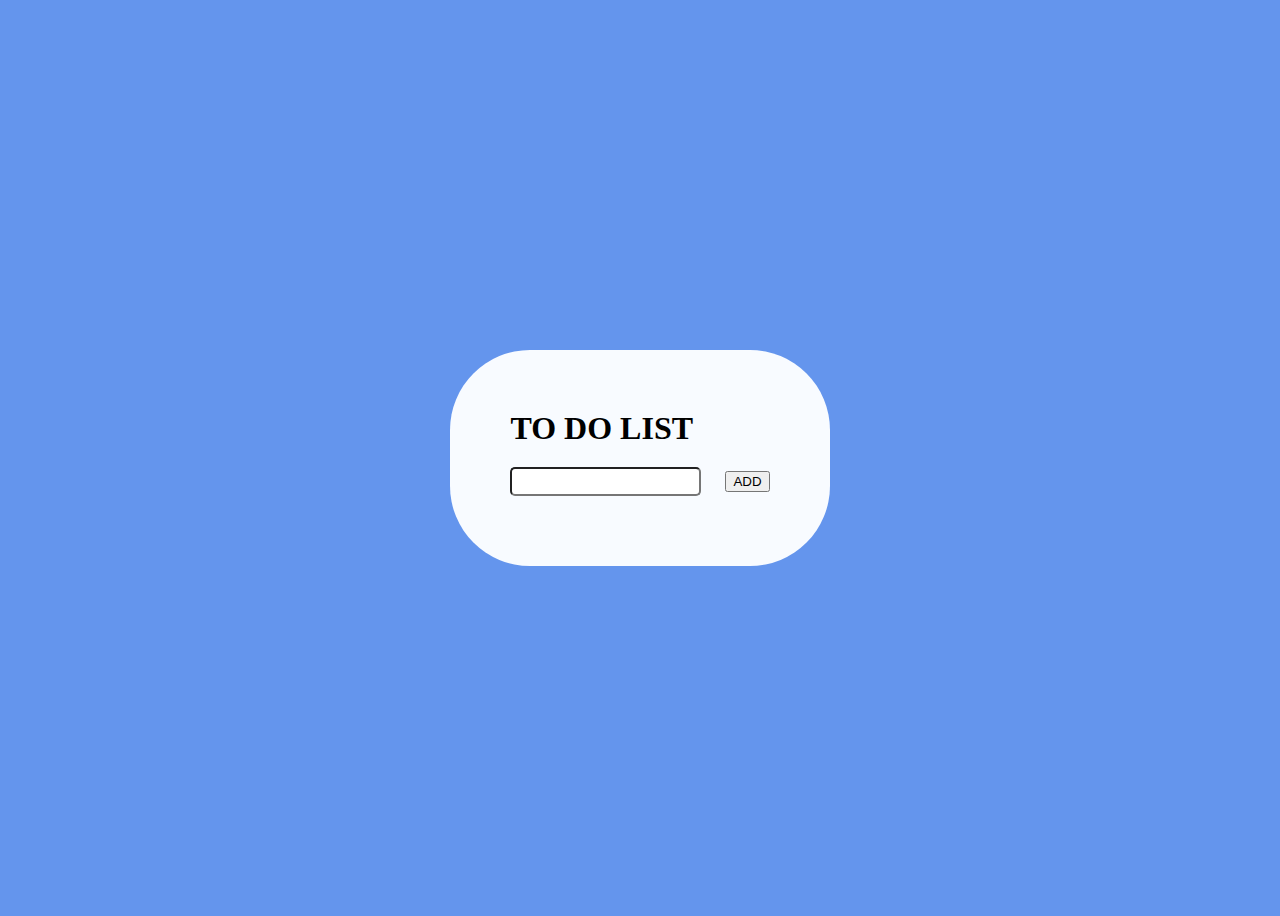
<file: index.html>
<!DOCTYPE html>
<html lang="en">

<head>
    <meta charset="UTF-8">
    <meta name="viewport" content="width=device-width, initial-scale=1.0">
    <title>TODO_LIST</title>
    <link rel="stylesheet" href="./todo_list.css">
</head>

<body>
    <div id="maindiv">
        <div id="main">
            <h1>TO DO LIST</h1>
            <input type="text" id="input">
            <button id="button">ADD</button>
            <div id="show">

            </div>
        </div>
    </div>
    <script src="./todo_list.js"></script>
</body>

</html>
</file>
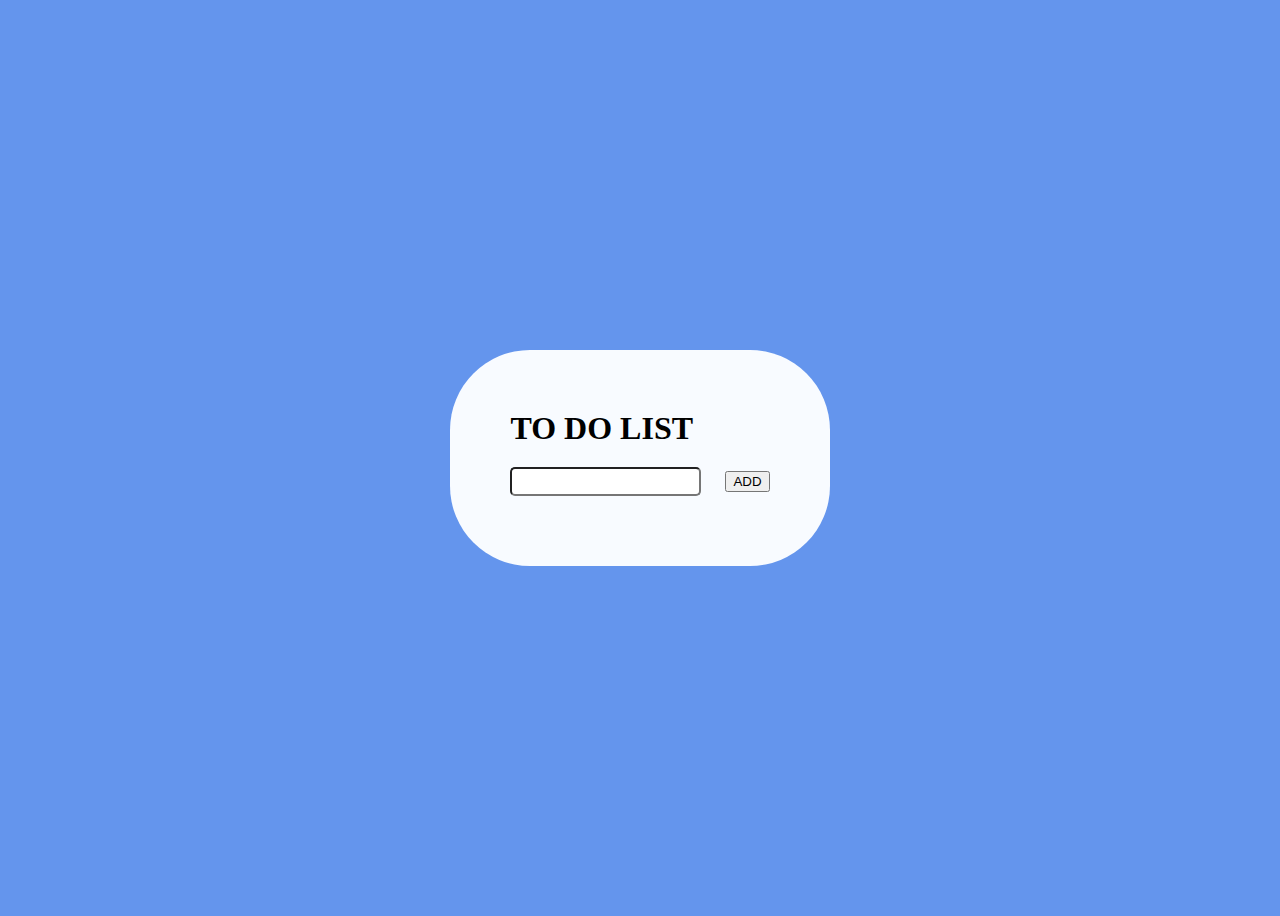
<file: todo_list.html>
<!DOCTYPE html>
<html lang="en">

<head>
    <meta charset="UTF-8">
    <meta name="viewport" content="width=device-width, initial-scale=1.0">
    <title>TODO_LIST</title>
    <link rel="stylesheet" href="./todo_list.css">
</head>

<body>
    <div id="maindiv">
        <div id="main">
            <h1>TO DO LIST</h1>
            <input type="text" id="input">
            <button id="button">ADD</button>
            <div id="show">

            </div>
        </div>
    </div>
    <script src="./todo_list.js"></script>
</body>

</html>
</file>
<file: todo_list.css>
body{
    background-color:cornflowerblue;
}
#maindiv
{
    display: flex;
    height: 100vh;
    justify-content: center;
    align-items: center;
}
#main
{
    border-radius: 80px;
    background-color: rgb(248, 251, 255);
    padding: 50px;
    
}
#input
{
    padding: 5px;
    border-radius: 5px;
}
#main > *
{
    margin: 10px;
}
.button
{
    cursor: pointer;
    color: rgb(22, 20, 22);
    width: 90px;
    border-radius: 5px;
    padding: 5px;
}
.button:hover
{
    background-color:grey;
}
</file>
